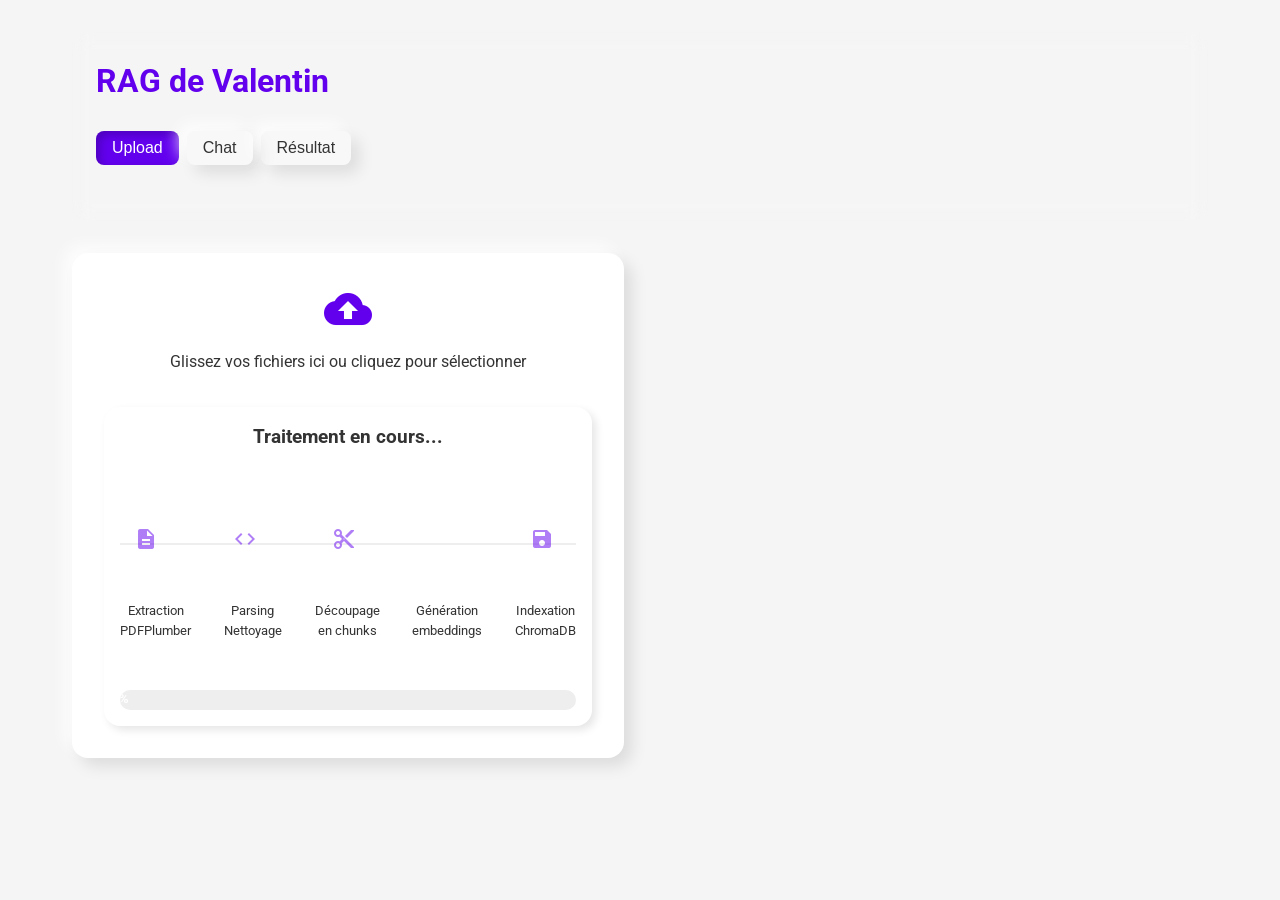
<file: frontend/index.html>
<!DOCTYPE html>
<html lang="fr">
<head>
    <meta charset="UTF-8">
    <meta name="viewport" content="width=device-width, initial-scale=1.0">
    <title>RAG de Valentin</title>
    <link href="https://fonts.googleapis.com/css2?family=Roboto:wght@300;400;500;700&display=swap" rel="stylesheet">
    <link href="https://fonts.googleapis.com/icon?family=Material+Icons" rel="stylesheet">
    <link href="static/css/style.css" rel="stylesheet">
    <link href="static/css/custom-fixes.css" rel="stylesheet">
</head>
<body>
    <div class="app">
        <header class="header">
            <h1>RAG de Valentin</h1>
            <nav class="tabs">
                <button class="tab active" data-tab="upload">Upload</button>
                <button class="tab" data-tab="chat">Chat</button>
                <button class="tab" data-tab="result">Résultat</button>
            </nav>
        </header>

        <main class="content">
            <!-- Upload Tab -->
            <div class="tab-content active" id="upload">
                <div class="upload-container">
                    <div class="dropzone" id="dropzone">
                        <div class="dropzone-content">
                            <span class="material-icons">cloud_upload</span>
                            <p>Glissez vos fichiers ici ou cliquez pour sélectionner</p>
                            <input type="file" id="fileInput" accept=".pdf,.md" multiple hidden>
                        </div>
                        <div class="processing-steps hidden" id="processingSteps">
                            <h3>Traitement en cours...</h3>
                            <div class="steps-container">
                                <div class="step" data-step="extract">
                                    <span class="material-icons">description</span>
                                </div>
                                <div class="step" data-step="parse">
                                    <span class="material-icons">code</span>
                                </div>
                                <div class="step" data-step="chunk">
                                    <span class="material-icons">content_cut</span>
                                </div>
                                <div class="step" data-step="embed">
                                    <span class="material-icons">psychology</span>
                                </div>
                                <div class="step" data-step="index">
                                    <span class="material-icons">save</span>
                                </div>
                            </div>
                            <div class="step-labels">
                                <div class="step-label" data-step="extract">Extraction<br>PDFPlumber</div>
                                <div class="step-label" data-step="parse">Parsing<br>Nettoyage</div>
                                <div class="step-label" data-step="chunk">Découpage<br>en chunks</div>
                                <div class="step-label" data-step="embed">Génération<br>embeddings</div>
                                <div class="step-label" data-step="index">Indexation<br>ChromaDB</div>
                            </div>
                            <div class="progress-container">
                                <div class="progress-bar" id="progressBar" style="width: 0%">0%</div>
                            </div>
                        </div>
                    </div>

                </div>
            </div>

            <!-- Documents Tab -->
            <div class="tab-content" id="documents">
                <div class="documents-list" id="documentsList">
                    <!-- Les documents seront ajoutés ici dynamiquement -->
                </div>
            </div>

            <!-- Chat Tab -->
            <div class="tab-content" id="chat">
                <div class="chat-container">
                    <div class="chat-messages" id="chatMessages">
                        <!-- Les messages seront ajoutés ici dynamiquement -->
                    </div>
                    <div class="chat-input">
                        <input type="text" id="messageInput" placeholder="Posez votre question...">
                        <button id="sendMessage">
                            <span class="material-icons">send</span>
                        </button>
                    </div>
                </div>
            </div>

            <!-- Result Tab -->
            <div class="tab-content" id="result">
                <div class="result-container">
                    <div class="result-header">
                        <h2>Résultat de l'extraction</h2>
                        <button id="downloadResultBtn" class="download-button">
                            <span class="material-icons">download</span>
                            Télécharger
                        </button>
                    </div>
                    <div class="result-details">
                        <div class="detail-item">
                            <span class="detail-label">Document:</span>
                            <span id="resultDocumentName" class="detail-value">-</span>
                        </div>
                        <div class="detail-item">
                            <span class="detail-label">Type:</span>
                            <span id="resultDocumentType" class="detail-value">-</span>
                        </div>
                        <div class="detail-item">
                            <span class="detail-label">Taille:</span>
                            <span id="resultDocumentSize" class="detail-value">-</span>
                        </div>
                        <div class="detail-item">
                            <span class="detail-label">Texte extrait:</span>
                            <span id="resultTextLength" class="detail-value">-</span>
                        </div>
                    </div>
                    <div class="result-content" id="resultContent">
                        <!-- Le contenu extrait sera affiché ici -->
                    </div>
                </div>
            </div>
        </main>
    </div>

    <script src="static/js/fixed-app.js"></script>
</body>
</html>
</file>
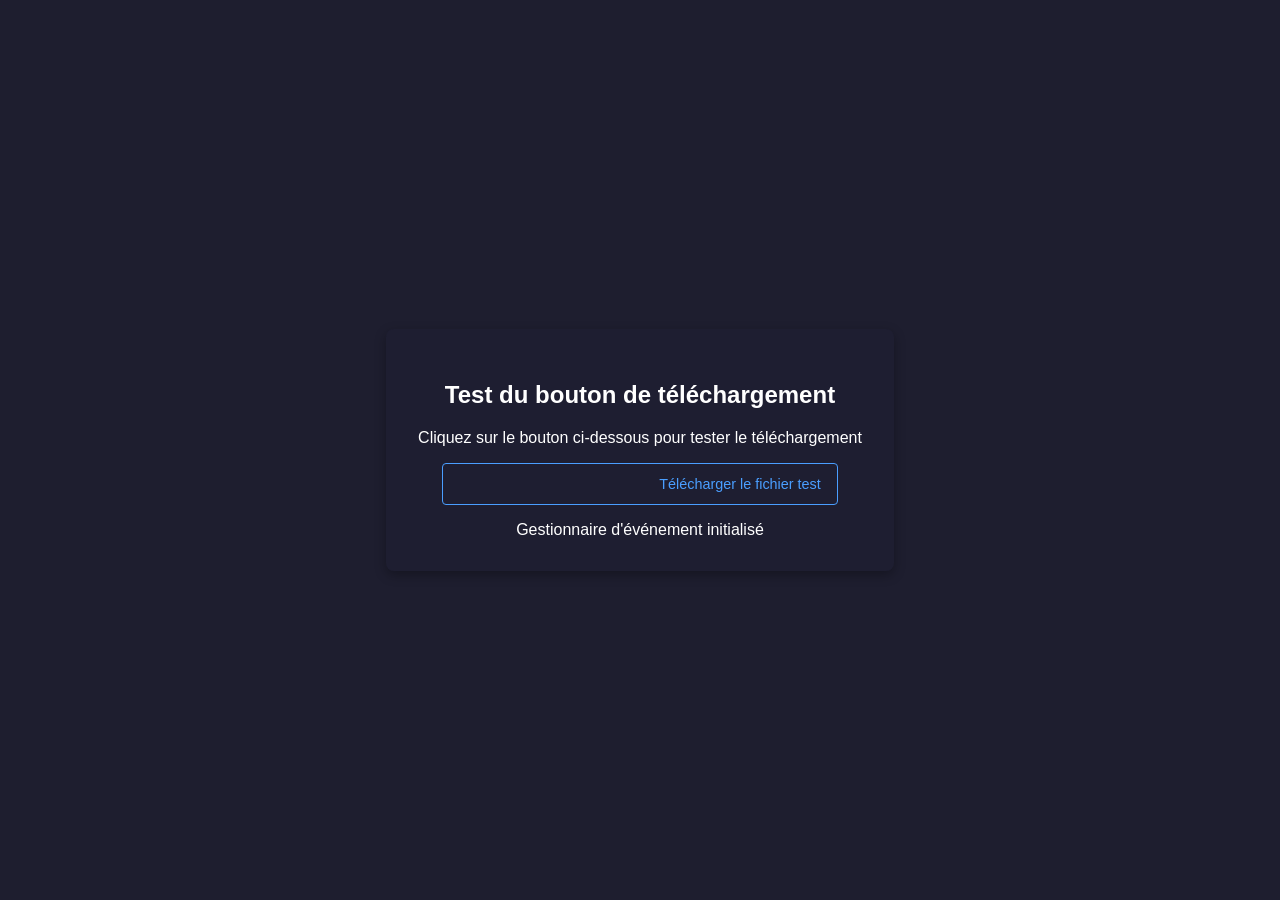
<file: frontend/test-download.html>
<!DOCTYPE html>
<html lang="fr">
<head>
    <meta charset="UTF-8">
    <meta name="viewport" content="width=device-width, initial-scale=1.0">
    <title>Test de téléchargement</title>
    <link href="https://fonts.googleapis.com/icon?family=Material+Icons" rel="stylesheet">
    <style>
        body {
            font-family: Arial, sans-serif;
            display: flex;
            justify-content: center;
            align-items: center;
            height: 100vh;
            margin: 0;
            background-color: #1e1e2f;
            color: white;
        }
        
        .container {
            text-align: center;
            padding: 2rem;
            border-radius: 8px;
            background-color: rgba(30, 30, 50, 0.7);
            box-shadow: 0 4px 12px rgba(0, 0, 0, 0.3);
        }
        
        .download-button {
            display: flex;
            align-items: center;
            gap: 0.5rem;
            background-color: transparent;
            color: #4a9eff;
            border: 1px solid #4a9eff;
            padding: 0.5rem 1rem;
            border-radius: 4px;
            cursor: pointer;
            font-size: 0.9rem;
            transition: all 0.3s ease;
            margin: 1rem auto;
        }
        
        .download-button:hover {
            background-color: rgba(74, 158, 255, 0.2);
            transform: translateY(-2px);
        }
    </style>
</head>
<body>
    <div class="container">
        <h2>Test du bouton de téléchargement</h2>
        <p>Cliquez sur le bouton ci-dessous pour tester le téléchargement</p>
        
        <button id="testDownloadBtn" class="download-button">
            <span class="material-icons">download</span> Télécharger le fichier test
        </button>
        
        <div id="log"></div>
    </div>
    
    <script>
        document.addEventListener('DOMContentLoaded', function() {
            const downloadBtn = document.getElementById('testDownloadBtn');
            const logElement = document.getElementById('log');
            
            // Ajouter un log
            function addLog(message) {
                const logItem = document.createElement('div');
                logItem.textContent = message;
                logElement.appendChild(logItem);
                console.log(message);
            }
            
            // Contenu de test
            const testContent = {
                filename: "test-document.txt",
                content: "Ceci est un contenu de test pour vérifier que le téléchargement fonctionne correctement.\n\nLigne 1\nLigne 2\nLigne 3",
                type: "text"
            };
            
            // Fonction de téléchargement
            function downloadTestContent() {
                addLog("Bouton cliqué");
                
                try {
                    // Créer un blob avec le contenu de test
                    const blob = new Blob([testContent.content], { type: 'text/plain' });
                    const url = URL.createObjectURL(blob);
                    
                    addLog("Blob créé: " + url);
                    
                    // Créer un lien de téléchargement et cliquer dessus
                    const a = document.createElement('a');
                    a.href = url;
                    a.download = `test_${testContent.filename}`;
                    document.body.appendChild(a);
                    
                    addLog("Lien créé, téléchargement de: " + a.download);
                    a.click();
                    
                    // Nettoyer
                    setTimeout(() => {
                        document.body.removeChild(a);
                        URL.revokeObjectURL(url);
                        addLog("Nettoyage effectué");
                    }, 100);
                } catch (error) {
                    addLog("Erreur: " + error.message);
                }
            }
            
            // Ajouter l'événement de clic
            downloadBtn.addEventListener('click', downloadTestContent);
            addLog("Gestionnaire d'événement initialisé");
        });
    </script>
</body>
</html>
</file>
<file: frontend/static/css/style.css>
:root {
    --primary-color: #6200ee;
    --surface-color: #f5f5f5;
    --text-color: #333;
    --shadow-color: rgba(0, 0, 0, 0.1);
    --border-radius: 16px;
}

* {
    margin: 0;
    padding: 0;
    box-sizing: border-box;
}

body {
    font-family: 'Roboto', sans-serif;
    background-color: var(--surface-color);
    color: var(--text-color);
    line-height: 1.6;
}

.app {
    max-width: 1200px;
    margin: 0 auto;
    padding: 2rem;
}

/* Header & Tabs */
.header {
    margin-bottom: 2rem;
}

.header h1 {
    color: var(--primary-color);
    margin-bottom: 1.5rem;
}

.tabs {
    display: flex;
    gap: 1rem;
    margin-bottom: 2rem;
}

.tab {
    padding: 0.8rem 1.5rem;
    border: none;
    border-radius: var(--border-radius);
    background: white;
    color: var(--text-color);
    font-size: 1rem;
    cursor: pointer;
    transition: all 0.3s ease;
    box-shadow: 
        8px 8px 16px var(--shadow-color),
        -8px -8px 16px rgba(255, 255, 255, 0.8);
}

.tab.active {
    background: var(--primary-color);
    color: white;
    box-shadow: inset 4px 4px 8px rgba(0, 0, 0, 0.2);
}

/* Upload Container */
.upload-container {
    display: grid;
    grid-template-columns: 1fr 1fr;
    gap: 2rem;
}

.dropzone {
    padding: 2rem;
    background: white;
    border-radius: var(--border-radius);
    box-shadow: 
        8px 8px 16px var(--shadow-color),
        -8px -8px 16px rgba(255, 255, 255, 0.8);
}

.dropzone-content {
    display: flex;
    flex-direction: column;
    align-items: center;
    gap: 1rem;
    text-align: center;
}

.dropzone-content .material-icons {
    font-size: 3rem;
    color: var(--primary-color);
}

.preview {
    padding: 2rem;
    background: white;
    border-radius: var(--border-radius);
    box-shadow: 
        8px 8px 16px var(--shadow-color),
        -8px -8px 16px rgba(255, 255, 255, 0.8);
}

/* Documents List */
.documents-list {
    display: grid;
    gap: 1rem;
}

.document-item {
    padding: 1rem;
    background: white;
    border-radius: var(--border-radius);
    box-shadow: 
        4px 4px 8px var(--shadow-color),
        -4px -4px 8px rgba(255, 255, 255, 0.8);
}

/* Chat Container */
.chat-container {
    display: flex;
    flex-direction: column;
    height: 600px;
    background: white;
    border-radius: var(--border-radius);
    box-shadow: 
        8px 8px 16px var(--shadow-color),
        -8px -8px 16px rgba(255, 255, 255, 0.8);
}

.chat-messages {
    flex-grow: 1;
    padding: 1rem;
    overflow-y: auto;
}

.message {
    margin-bottom: 1rem;
    padding: 1rem;
    border-radius: var(--border-radius);
    max-width: 80%;
}

.message.user {
    background: var(--primary-color);
    color: white;
    margin-left: auto;
}

.message.bot {
    background: var(--surface-color);
    margin-right: auto;
}

.chat-input {
    display: flex;
    gap: 1rem;
    padding: 1rem;
    border-top: 1px solid var(--shadow-color);
}

.chat-input input {
    flex-grow: 1;
    padding: 0.8rem;
    border: none;
    border-radius: var(--border-radius);
    background: var(--surface-color);
    box-shadow: inset 4px 4px 8px var(--shadow-color);
}

.chat-input button {
    padding: 0.8rem;
    border: none;
    border-radius: var(--border-radius);
    background: var(--primary-color);
    color: white;
    cursor: pointer;
    box-shadow: 
        4px 4px 8px var(--shadow-color),
        -4px -4px 8px rgba(255, 255, 255, 0.8);
}

/* Processing Steps */
.processing-steps {
    margin-top: 1rem;
    padding: 1rem;
    background: white;
    border-radius: var(--border-radius);
    box-shadow: 
        4px 4px 8px var(--shadow-color),
        -4px -4px 8px rgba(255, 255, 255, 0.8);
}

.step {
    display: flex;
    align-items: center;
    margin-bottom: 0.5rem;
    padding: 0.5rem;
    border-radius: var(--border-radius);
    background: var(--surface-color);
    opacity: 0.5;
    transition: all 0.3s ease;
}

.step.active {
    opacity: 1;
    background: white;
    box-shadow: 
        2px 2px 4px var(--shadow-color),
        -2px -2px 4px rgba(255, 255, 255, 0.8);
}

.step.completed {
    opacity: 0.8;
    background: #e8f5e9;
}

.step .material-icons {
    margin-right: 0.5rem;
    color: var(--primary-color);
}

.step .tool-info {
    font-size: 0.8rem;
    color: #666;
    margin-left: auto;
}

/* Utilities */
.tab-content {
    display: none;
}

.tab-content.active {
    display: block;
}

.hidden {
    display: none;
}

/* Markdown Content */
.json-content {
    padding: 1rem;
    background: var(--surface-color);
    border-radius: var(--border-radius);
    box-shadow: inset 4px 4px 8px var(--shadow-color);
    font-family: 'Monaco', 'Consolas', monospace;
    white-space: pre-wrap;
    font-size: 0.9rem;
    line-height: 1.4;
    overflow-x: auto;
}

.json-content .key {
    color: var(--primary-color);
}

.json-content .string {
    color: #22863a;
}

.json-content .number {
    color: #005cc5;
}

.json-content .boolean {
    color: #e36209;
}

/* Responsive Design */
@media (max-width: 768px) {
    .upload-container {
        grid-template-columns: 1fr;
    }
    
    .app {
        padding: 1rem;
    }
}
</file>
<file: frontend/static/css/custom-fixes.css>
/* Corrections et améliorations personnalisées */

/* Styles globaux pour le Glassmorphism */
.app {
    max-width: 1200px;
    margin: 0 auto;
    padding: 2rem;
}

.header {
    background-color: var(--glass-background);
    backdrop-filter: blur(10px);
    -webkit-backdrop-filter: blur(10px);
    border: var(--glass-border);
    border-radius: var(--border-radius);
    padding: 1.5rem;
    margin-bottom: 2rem;
    box-shadow: var(--glass-shadow);
}

.tabs {
    margin-top: 1rem;
    display: flex;
    gap: 0.5rem;
}

.tab {
    background-color: rgba(255, 255, 255, 0.3);
    border: none;
    border-radius: 8px;
    padding: 0.5rem 1rem;
    cursor: pointer;
    transition: all 0.3s ease;
}

.tab:hover {
    background-color: rgba(255, 255, 255, 0.5);
}

.tab.active {
    background-color: var(--primary-color);
    color: white;
}

/* Descendre les blocs de traitement pour qu'ils ne soient pas au niveau du titre */
.processing-steps h3 {
    margin-bottom: 2.5rem;
    text-align: center;
    color: var(--text-color);
}

/* Correction du bouton de téléchargement au survol */
.download-button {
    background-color: var(--glass-background);
    backdrop-filter: blur(5px);
    -webkit-backdrop-filter: blur(5px);
    border: var(--glass-border);
    border-radius: 8px;
    padding: 0.5rem 1rem;
    display: flex;
    align-items: center;
    gap: 0.5rem;
    color: var(--primary-color);
    cursor: pointer;
    transition: all 0.3s ease;
}

.download-button:hover {
    background-color: rgba(74, 158, 255, 0.1) !important;
    color: var(--primary-color) !important;
    box-shadow: 0 2px 5px rgba(74, 158, 255, 0.2);
}

/* Style pour le message de traitement terminé */
.processing-complete {
    text-align: center;
    margin-top: 20px;
    padding: 15px;
    background-color: rgba(76, 175, 80, 0.1);
    backdrop-filter: blur(5px);
    -webkit-backdrop-filter: blur(5px);
    border: 1px solid rgba(76, 175, 80, 0.2);
    border-radius: 8px;
    color: #4CAF50;
    font-weight: bold;
    display: flex;
    align-items: center;
    justify-content: center;
    gap: 10px;
    animation: fadeIn 0.5s ease-in-out;
    box-shadow: 0 4px 6px rgba(0, 0, 0, 0.05);
}

@keyframes fadeIn {
    from {
        opacity: 0;
        transform: translateY(10px);
    }
    to {
        opacity: 1;
        transform: translateY(0);
    }
}

.complete-icon .material-icons {
    color: #4CAF50;
    font-size: 24px;
}

/* Ajustements pour les étapes de traitement */
.processing-steps {
    display: flex;
    flex-direction: column;
    gap: 1rem;
    margin-top: 2rem;
    width: 100%;
}

.steps-container {
    display: flex;
    flex-direction: row;
    justify-content: space-between;
    width: 100%;
    position: relative;
    margin-bottom: 0.5rem;
}

.steps-container::before {
    content: '';
    position: absolute;
    top: 50%;
    left: 0;
    right: 0;
    height: 2px;
    background-color: rgba(200, 200, 200, 0.3);
    z-index: 0;
}

.step {
    display: flex;
    flex-direction: column;
    align-items: center;
    position: relative;
    z-index: 1;
    background-color: var(--glass-background);
    border-radius: 50%;
    width: 60px;
    height: 60px;
    justify-content: center;
    border: var(--glass-border);
    box-shadow: var(--glass-shadow);
    transition: all 0.3s ease;
}

.step-labels {
    display: flex;
    flex-direction: row;
    justify-content: space-between;
    width: 100%;
    margin-bottom: 1rem;
}

.step-label {
    font-size: 0.8rem;
    text-align: center;
    color: var(--text-color);
    max-width: 100px;
}

.progress-container {
    width: 100%;
    height: 20px;
    background-color: rgba(200, 200, 200, 0.3);
    border-radius: 10px;
    margin-top: 1rem;
    position: relative;
    overflow: hidden;
    border: var(--glass-border);
}

.progress-bar {
    height: 100%;
    background-color: var(--primary-color);
    border-radius: 10px;
    transition: width 0.5s ease;
    display: flex;
    align-items: center;
    justify-content: center;
    color: white;
    font-size: 0.8rem;
    font-weight: bold;
}

/* Styles pour l'onglet de résultat */
.result-container {
    background-color: var(--glass-background);
    backdrop-filter: blur(10px);
    -webkit-backdrop-filter: blur(10px);
    border: var(--glass-border);
    border-radius: var(--border-radius);
    padding: 2rem;
    box-shadow: var(--glass-shadow);
}

.result-header {
    display: flex;
    justify-content: space-between;
    align-items: center;
    margin-bottom: 1.5rem;
}

.result-details {
    display: grid;
    grid-template-columns: repeat(auto-fill, minmax(200px, 1fr));
    gap: 1rem;
    background-color: rgba(255, 255, 255, 0.3);
    backdrop-filter: blur(5px);
    -webkit-backdrop-filter: blur(5px);
    border: var(--glass-border);
    border-radius: var(--border-radius);
    padding: 1rem;
    margin-bottom: 1.5rem;
}

.detail-item {
    display: flex;
    flex-direction: column;
}

.detail-label {
    font-weight: bold;
    color: var(--text-color);
    margin-bottom: 0.3rem;
}

.detail-value {
    color: var(--primary-color);
}

.result-content {
    background-color: rgba(255, 255, 255, 0.5);
    backdrop-filter: blur(5px);
    -webkit-backdrop-filter: blur(5px);
    border: var(--glass-border);
    border-radius: var(--border-radius);
    padding: 1.5rem;
    max-height: none;
    overflow-y: auto;
}

.result-content pre {
    white-space: pre-wrap;
    word-break: break-word;
    font-family: 'Roboto Mono', monospace;
    line-height: 1.6;
}

/* Assurer que les onglets ne changent pas de couleur au survol */
.tab.active:hover {
    color: white !important;
    background-color: var(--primary-color) !important;
}
</file>
